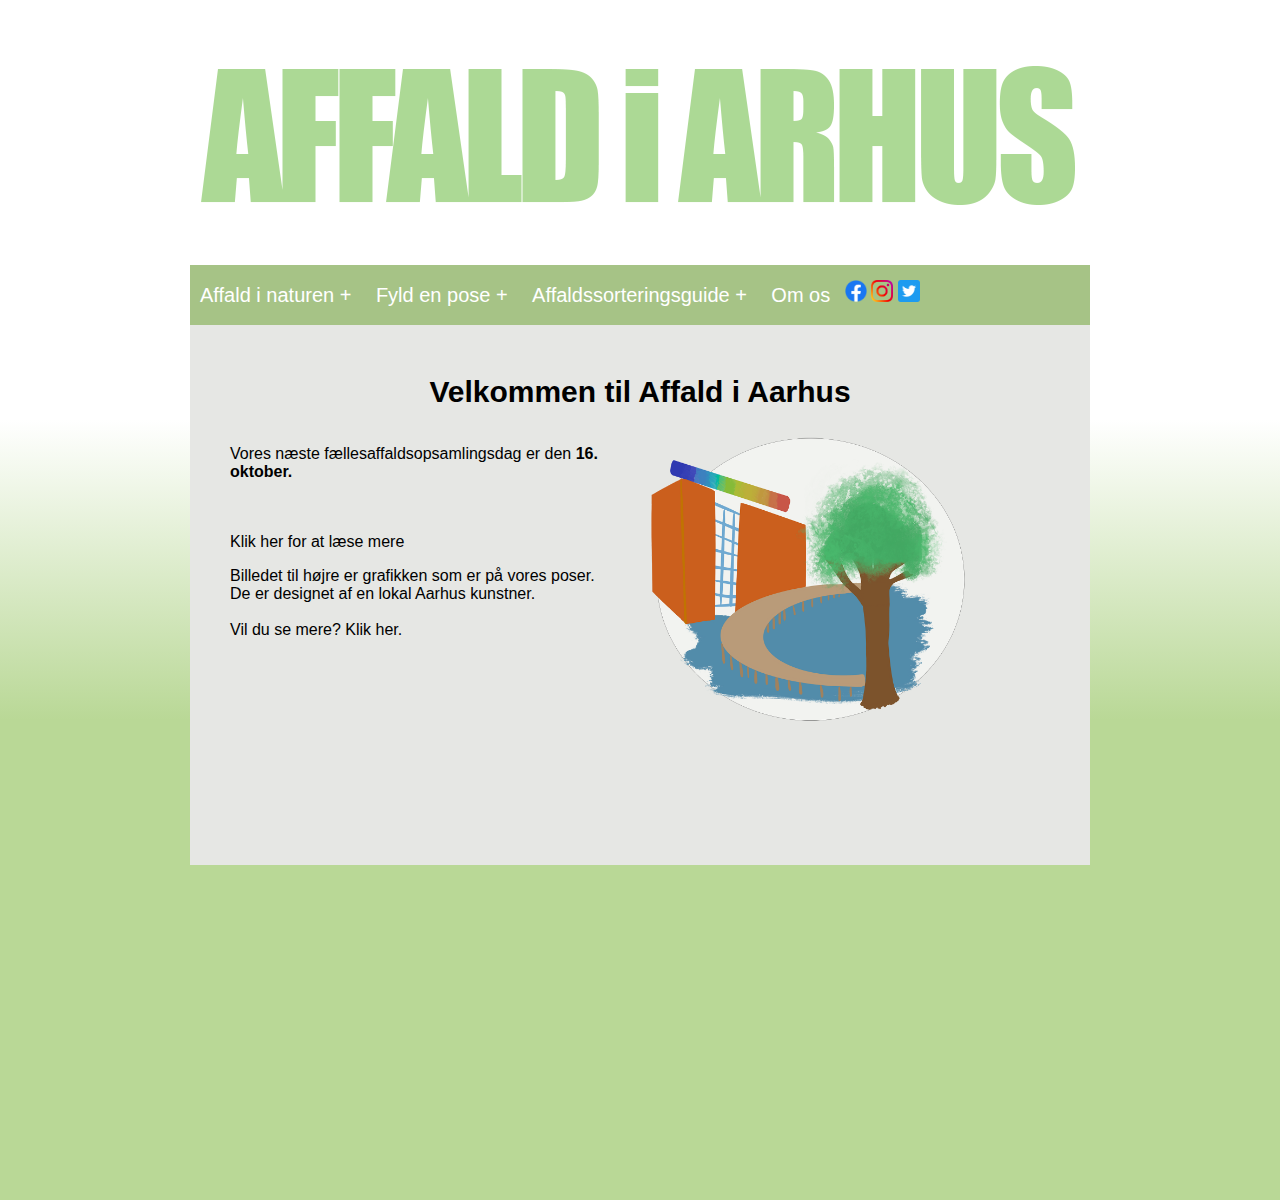
<file: online magasin html/index.html>
<!DOCTYPE html>
<html lang="en">
<head>
    <meta charset="UTF-8">
    <meta http-equiv="X-UA-Compatible" content="IE=edge">
    <meta name="viewport" content="width=device-width, initial-scale=1.0">
    <title>Affald i Aarhus</title>
    <link rel="stylesheet" href="style.css">
</head>
<header>
   <!--  Her burde være logo men så vil det ikke sidde ordenligt sammen med boksen -->
</header>
<body>  
    <div class="logo">      
        <a href="index.html">
            <img src="images/Logo.png" alt="Logo billede for affald i Aarhus">
          </a>
        </div>       
            <div class="wrapper_main">
                <div id="dropdown_menu">
                    <nav>
                        <ul>
                    
                        <li><a href="#">Affald i naturen</a>
                        <!-- Første drop down i menuen-->
                        <ul>
                            <li><a href="#">Hvor meget affald producerer Aarhusianerne?</a></li>
                            <li><a href="#">Hvor meget affald ender i naturen?</a></li>
                            <li><a href="plastikinaturen.html">Plastik i naturen</a></li>
                            <li><a href="nedbrydningstid.html">Nedbrydningstid af affald</a></li>
                            <li><a href="#">Hvad kan du gøre?</a></li>
                            <li><a href="#">Fordele ved affaldssortering</a></li>
                        </ul>        
                        </li>
                        <li><a href="#">Fyld en pose</a>
                        <!-- Anden drop down i menuen-->
                        <ul>
                            <li><a href="hvaderfyldenpose.html">Hvad er "Fyld en pose"?</a></li>
                            <li><a href="#">Udlevering</a></li>
                            <li><a href="faellesindsamlingsdage.html">Fælles opsamlingsdage</a>
                            <li><a href="#">Om poserne</a></li>
                        </ul>
                        </li>
                        <li><a href="#">Affaldssorteringsguide</a>
                            <!-- Første drop down i menuen-->
                            <ul>
                                <li><a href="#">Plastik</a></li>
                                <li><a href="#">Papir</a></li>
                                <li><a href="metal.html">Metal</a></li>
                            </ul>        
                            </li>
                        <li><a href="#">Om os</a></li>
                        <li><img src="images/some/facebook.png" width="22" height="22" alt="facebooklink"></li>
                        <li><img src="images/some/instagram.png" width="22" height="22" alt="instagramlink"></li>
                        <li><img src="images/some/twitter.png" width="22" height="22" alt="twitterlink"></li>
                    </ul>
                 
                    </nav>
            <div class="textbox">
                <h1 id="overskrift"> Velkommen til Affald i Aarhus</h1>
                <div class="row" id="forside">
                    <div class="column">
                        <article class="artikler">
                            <p>Vores næste fællesaffaldsopsamlingsdag er den <b>16. oktober.</b> <p>
                                <br> 
                                <br>
                                Klik <a href="faellesindsamlingsdage.html" class="link">her</a> for at læse mere</p>
                            
                            <p>Billedet til højre er grafikken som er på vores poser. De er designet af en lokal Aarhus kunstner. 
                                <br>
                                <br>
                                Vil du se mere? Klik her.</p>
                        </article>
                    </div>
                    <div class="column">
                       <img src="images/pose_logo.png" alt="logo på poserne til affald i Aarhus" height="300" id="billed">
                    </div>
                </div>
            </div>
                
</body>

</html>
</file>
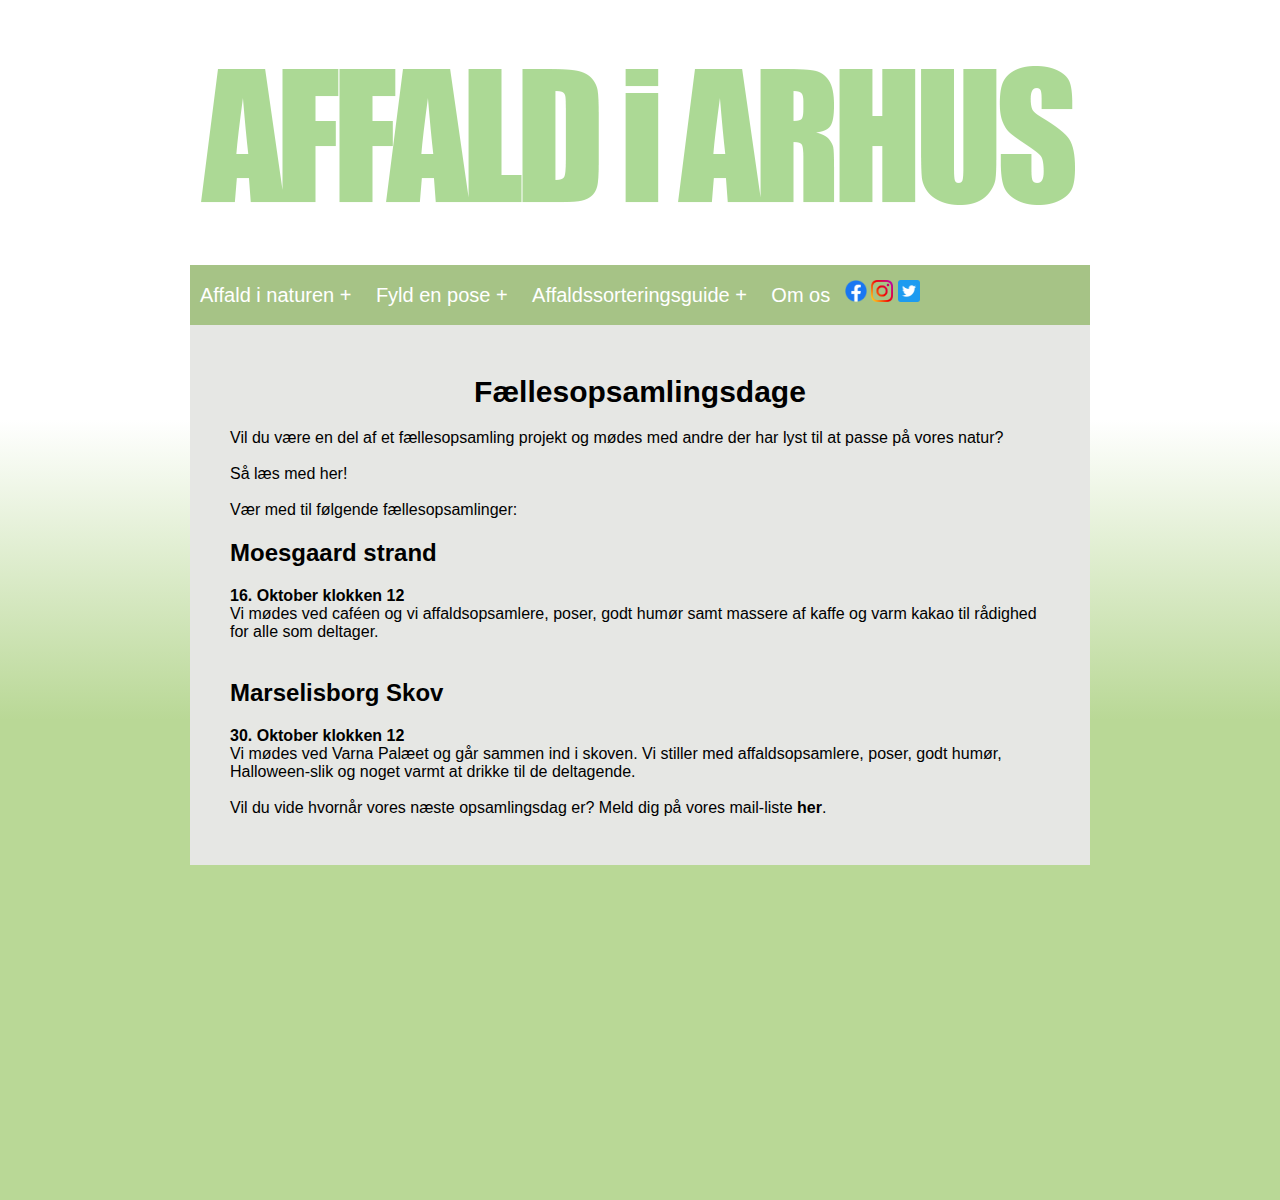
<file: online magasin html/faellesindsamlingsdage.html>
<!DOCTYPE html>
<html lang="en">
<head>
    <meta charset="UTF-8">
    <meta http-equiv="X-UA-Compatible" content="IE=edge">
    <meta name="viewport" content="width=device-width, initial-scale=1.0">
    <title>Affald i Aarhus</title>
    <link rel="stylesheet" href="style.css">
</head>
<header>
   <!--  Hvad skal være her? -->
</header>
<body>  
    <div class="logo">      
    <a href="index.html"><img src="images/Logo.png" alt="Logo billede for affald i Aarhus"></a>
    </div>       
        <div class="wrapper_main">
            <div id="dropdown_menu">
                <nav>
                    <ul>
                    
                        <li><a href="#">Affald i naturen</a>
                        <!-- Første drop down i menuen-->
                        <ul>
                            <li><a href="#">Hvor meget affald producerer Aarhusianerne?</a></li>
                            <li><a href="#">Hvor meget affald ender i naturen?</a></li>
                            <li><a href="plastikinaturen.html">Plastik i naturen</a></li>
                            <li><a href="nedbrydningstid.html">Nedbrydningstid af affald</a></li>
                            <li><a href="#">Hvad kan du gøre?</a></li>
                            <li><a href="#">Fordele ved affaldssortering</a></li>
                        </ul>        
                        </li>
                        <li><a href="#">Fyld en pose</a>
                        <!-- Anden drop down i menuen-->
                        <ul>
                            <li><a href="hvaderfyldenpose.html">Hvad er "Fyld en pose"?</a></li>
                            <li><a href="#">Udlevering</a></li>
                            <li><a href="faellesindsamlingsdage.html">Fælles opsamlingsdage</a>
                            <li><a href="#">Om poserne</a></li>
                        </ul>
                        </li>
                        <li><a href="#">Affaldssorteringsguide</a>
                            <!-- Første drop down i menuen-->
                            <ul>
                                <li><a href="#">Plastik</a></li>
                                <li><a href="#">Papir</a></li>
                                <li><a href="metal.html">Metal</a></li>
                            </ul>        
                            </li>
                        <li><a href="#">Om os</a></li>
                        <li><img src="images/some/facebook.png" width="22" height="22" alt="facebooklink"></li>
                        <li><img src="images/some/instagram.png" width="22" height="22" alt="instagramlink"></li>
                        <li><img src="images/some/twitter.png" width="22" height="22" alt="twitterlink"></li>
                    </ul>
                </nav>
            <div class="textbox">
                <article class="artikler">
                <h1 class="overskrift">Fællesopsamlingsdage</h1>
                <p>Vil du være en del af et fællesopsamling projekt og mødes med andre der har lyst til at passe på vores natur? 
                    <br>
                    <br>
                    Så læs med her! 
                    <br>
                    <br>
                    Vær med til følgende fællesopsamlinger:
                    <br>
                    <h2>Moesgaard strand</h2>
                    <b> 16. Oktober klokken 12</b>
                    <br>
                    Vi mødes ved caféen og vi affaldsopsamlere, poser, godt humør samt massere af kaffe og varm kakao til rådighed for alle som deltager.
                    <br>
                    <br>
                    <h2>Marselisborg Skov </h2>
                    <b> 30. Oktober klokken 12</b>
                    <br>
                    Vi mødes ved Varna Palæet og går sammen ind i skoven. Vi stiller med affaldsopsamlere, poser, godt humør, Halloween-slik og noget varmt at drikke til de deltagende. 
                    <br>
                    <br>
                    Vil du vide hvornår vores næste opsamlingsdag er? Meld dig på vores mail-liste <b>her</b>.
                    </p>
                </article>
            </div>
</body>

</html>
</file>
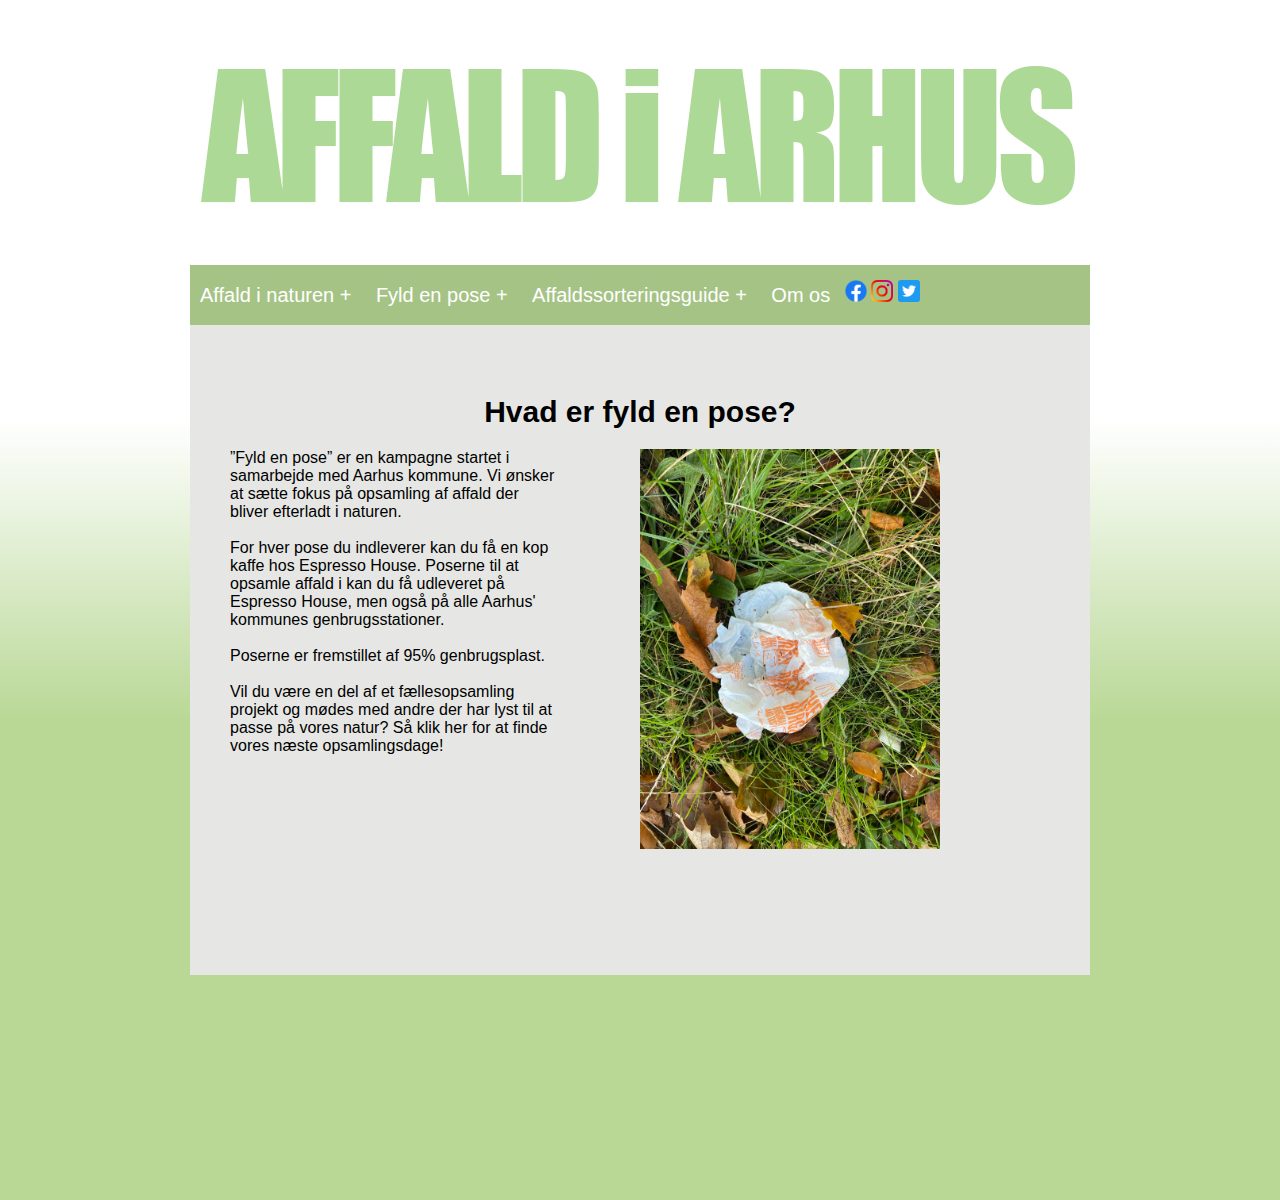
<file: online magasin html/hvaderfyldenpose.html>
<!DOCTYPE html>
<html lang="en">
<head>
    <meta charset="UTF-8">
    <meta http-equiv="X-UA-Compatible" content="IE=edge">
    <meta name="viewport" content="width=device-width, initial-scale=1.0">
    <title>Affald i Aarhus</title>
    <link rel="stylesheet" href="style.css">
</head>
<header>
   <!--  Hvad skal være her? -->
</header>
<body>  
        
    <div class="logo">      
    <a href="index.html">
        <img src="images/Logo.png" alt="Logo billede for affald i Aarhus">
      </a>
    </div>       
        <div class="wrapper_main">
            <div id="dropdown_menu">
                <nav>
                    <ul>
                    
                        <li><a href="#">Affald i naturen</a>
                        <!-- Første drop down i menuen-->
                        <ul>
                            <li><a href="#">Hvor meget affald producerer Aarhusianerne?</a></li>
                            <li><a href="#">Hvor meget affald ender i naturen?</a></li>
                            <li><a href="plastikinaturen.html">Plastik i naturen</a></li>
                            <li><a href="#">Hvad gør vi for at mindske affald i naturen?</a></li>
                            <li><a href="#">Hvad kan du gøre?</a></li>
                            <li><a href="#">Fordele ved affaldssortering</a></li>
                        </ul>        
                        </li>
                        <li><a href="#">Fyld en pose</a>
                        <!-- Anden drop down i menuen-->
                        <ul>
                            <li><a href="hvaderfyldenpose.html">Hvad er "Fyld en pose"?</a></li>
                            <li><a href="#">Udlevering</a></li>
                            <li><a href="faellesindsamlingsdage.html">Fælles opamlingsdage</a>
                            <li><a href="#">Om poserne</a></li>
                        </ul>
                        </li>
                        <li><a href="#">Affaldssorteringsguide</a>
                            <!-- Første drop down i menuen-->
                            <ul>
                                <li><a href="#">Plastik</a></li>
                                <li><a href="#">Papir</a></li>
                                <li><a href="metal.html">Metal</a></li>
                            </ul>        
                            </li>
                        <li><a href="#">Om os</a></li>
                        <li><img src="images/some/facebook.png" width="22" height="22" alt="facebooklink"></li>
                        <li><img src="images/some/instagram.png" width="22" height="22" alt="instagramlink"></li>
                        <li><img src="images/some/twitter.png" width="22" height="22" alt="twitterlink"></li>
                    </ul>
                </nav>
                <div class="wrapper_main" id="wrapper_main">
            <div class="textbox">
                <h1 class="overskrift">Hvad er fyld en pose?</h1>
                <div class="row">
                    <div class="column">
                    <article class="artikler">
                    <p class="fyldtxt">”Fyld en pose” er en kampagne startet i samarbejde med Aarhus kommune. 
                    Vi ønsker at sætte fokus på opsamling af affald der bliver efterladt i naturen. 
                    <br>
                    <br>
                    For hver pose du indleverer kan du få en kop kaffe hos Espresso House. 
                    Poserne til at opsamle affald i kan du få udleveret på Espresso House, men også på alle Aarhus' kommunes genbrugsstationer.
                     <br>
                     <br>
                     Poserne er fremstillet af 95% genbrugsplast.
                    <br>
                    <br>
                    Vil du være en del af et fællesopsamling projekt og mødes med andre der har lyst til at passe på vores natur? 
                    Så klik <a href="faellesindsamlingsdage.html" class="link">her</a> for at finde vores næste opsamlingsdage!
                  </p>
                    </article>
                </div>
                 <img src="images/burgerpapir.jpg" alt="Billede af affald i naturen" width="300"  height="400"></div>
                    <div class="column"></div>
                  </div>
                
            </div>
</body>

</html>
</file>
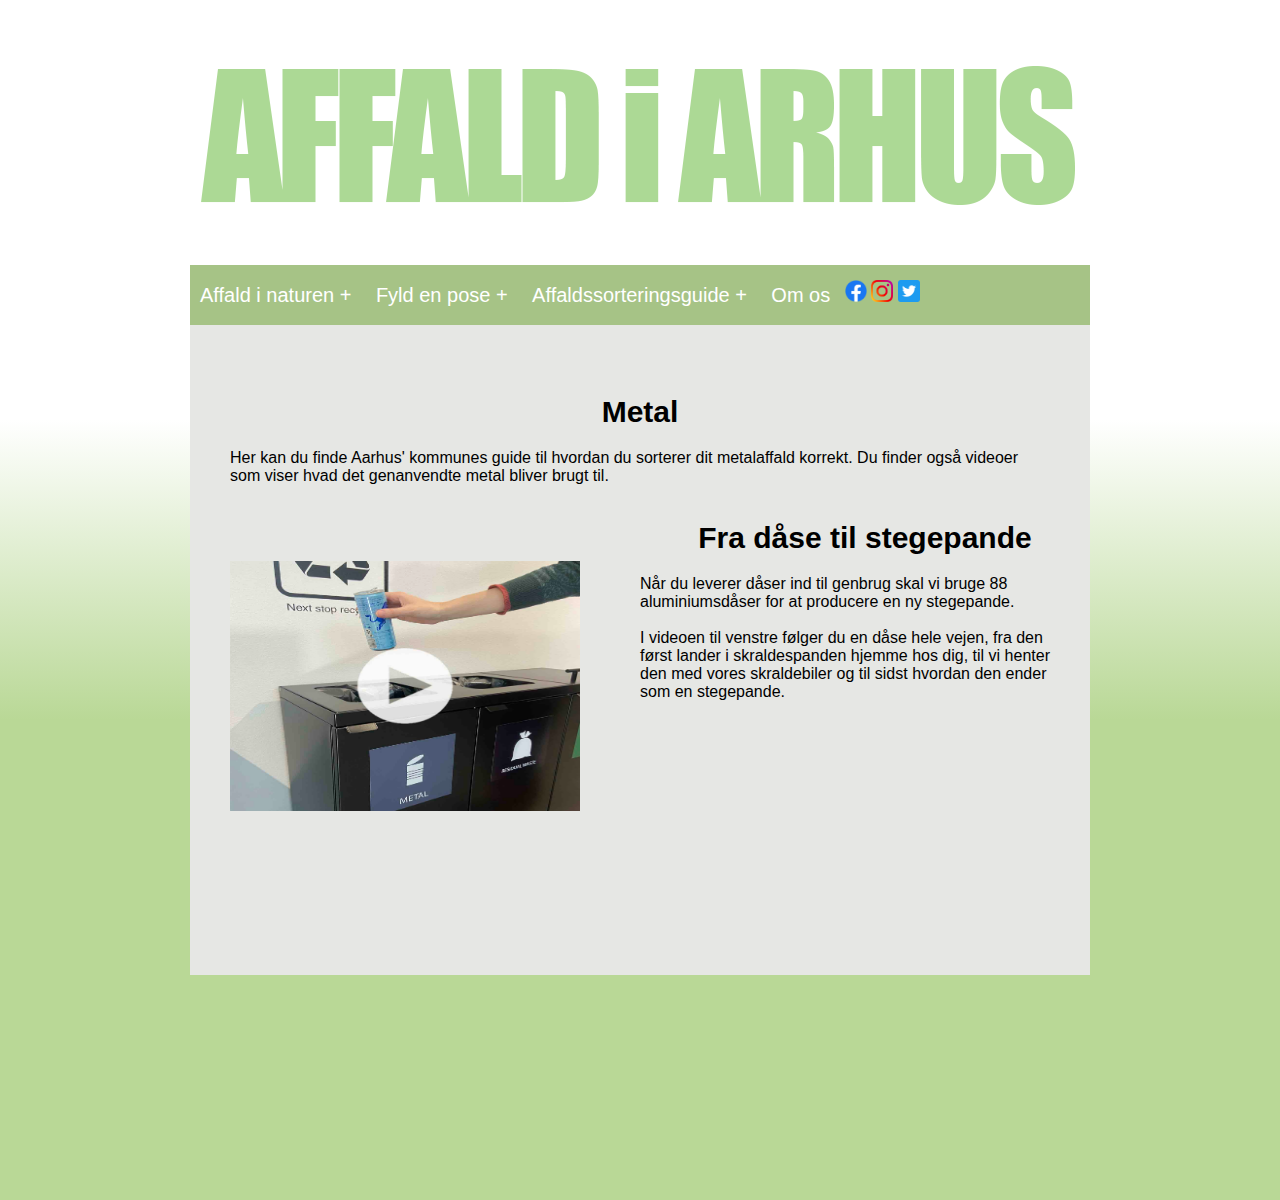
<file: online magasin html/metal.html>
<!DOCTYPE html>
<html lang="en">
<head>
    <meta charset="UTF-8">
    <meta http-equiv="X-UA-Compatible" content="IE=edge">
    <meta name="viewport" content="width=device-width, initial-scale=1.0">
    <title>Affald i Aarhus</title>
    <link rel="stylesheet" href="style.css">
</head>
<header>
   <!--  Hvad skal være her? -->
</header>
<body>  
        
    <div class="logo">      
    <a href="index.html">
        <img src="images/Logo.png" alt="Logo billede for affald i Aarhus">
      </a>
    </div>       
        <div class="wrapper_main">
            <div id="dropdown_menu">
                <nav>
                    <ul>
                    
                        <li><a href="#">Affald i naturen</a>
                        <!-- Første drop down i menuen-->
                        <ul>
                            <li><a href="#">Hvor meget affald producerer Aarhusianerne?</a></li>
                            <li><a href="#">Hvor meget affald ender i naturen?</a></li>
                            <li><a href="plastikinaturen.html">Plastik i naturen</a></li>
                            <li><a href="nedbrydningstid.html">Nedbrydningstid af affald</a></li>
                            <li><a href="#">Hvad kan du gøre?</a></li>
                            <li><a href="#">Fordele ved affaldssortering</a></li>
                        </ul>        
                        </li>
                        <li><a href="#">Fyld en pose</a>
                        <!-- Anden drop down i menuen-->
                        <ul>
                            <li><a href="hvaderfyldenpose.html">Hvad er "Fyld en pose"?</a></li>
                            <li><a href="#">Udlevering</a></li>
                            <li><a href="#">Fælles indsamlingsdage</a>
                            <li><a href="#">Om poserne</a></li>
                        </ul>
                        </li>
                        <li><a href="#">Affaldssorteringsguide</a>
                            <!-- Første drop down i menuen-->
                            <ul>
                                <li><a href="#">Plastik</a></li>
                                <li><a href="#">Papir</a></li>
                                <li><a href="metal.html">Metal</a></li>
                            </ul>        
                            </li>
                        <li><a href="#">Om os</a></li>
                        <li><img src="images/some/facebook.png" width="22" height="22" alt="facebooklink"></li>
                        <li><img src="images/some/instagram.png" width="22" height="22" alt="instagramlink"></li>
                        <li><img src="images/some/twitter.png" width="22" height="22" alt="twitterlink"></li>
                    </ul>
                </nav>
                <div class="wrapper_main" id="wrapper_main">
            <div class="textbox">
                <h1>Metal</h1>
                <article class="artikler"> <p> Her kan du finde Aarhus' kommunes guide til hvordan du sorterer dit metalaffald korrekt. 
                    Du finder også videoer som viser hvad det genanvendte metal bliver brugt til.</p></article>
                  <div class="row">
                    <div class="column"> 
                        <img class ="videotemplate"src="images/video_template.jpg" width="350" height="250"alt="video fra dåse til stegepande">
                    </div>
                    <div class="column"> <h1>Fra dåse til stegepande</h1>
                        <article class="fyldtxt"><p> Når du leverer dåser ind til genbrug skal vi bruge 88 aluminiumsdåser for at producere en ny stegepande. 
                            <br>
                            <br>
                            I videoen til venstre følger du en dåse hele vejen, fra den først lander i skraldespanden hjemme hos dig, 
                            til vi henter den med vores skraldebiler og til sidst hvordan den ender som en stegepande. </p></article>
                    </div>
                  </div>
            </div>
</body>

</html>
</file>
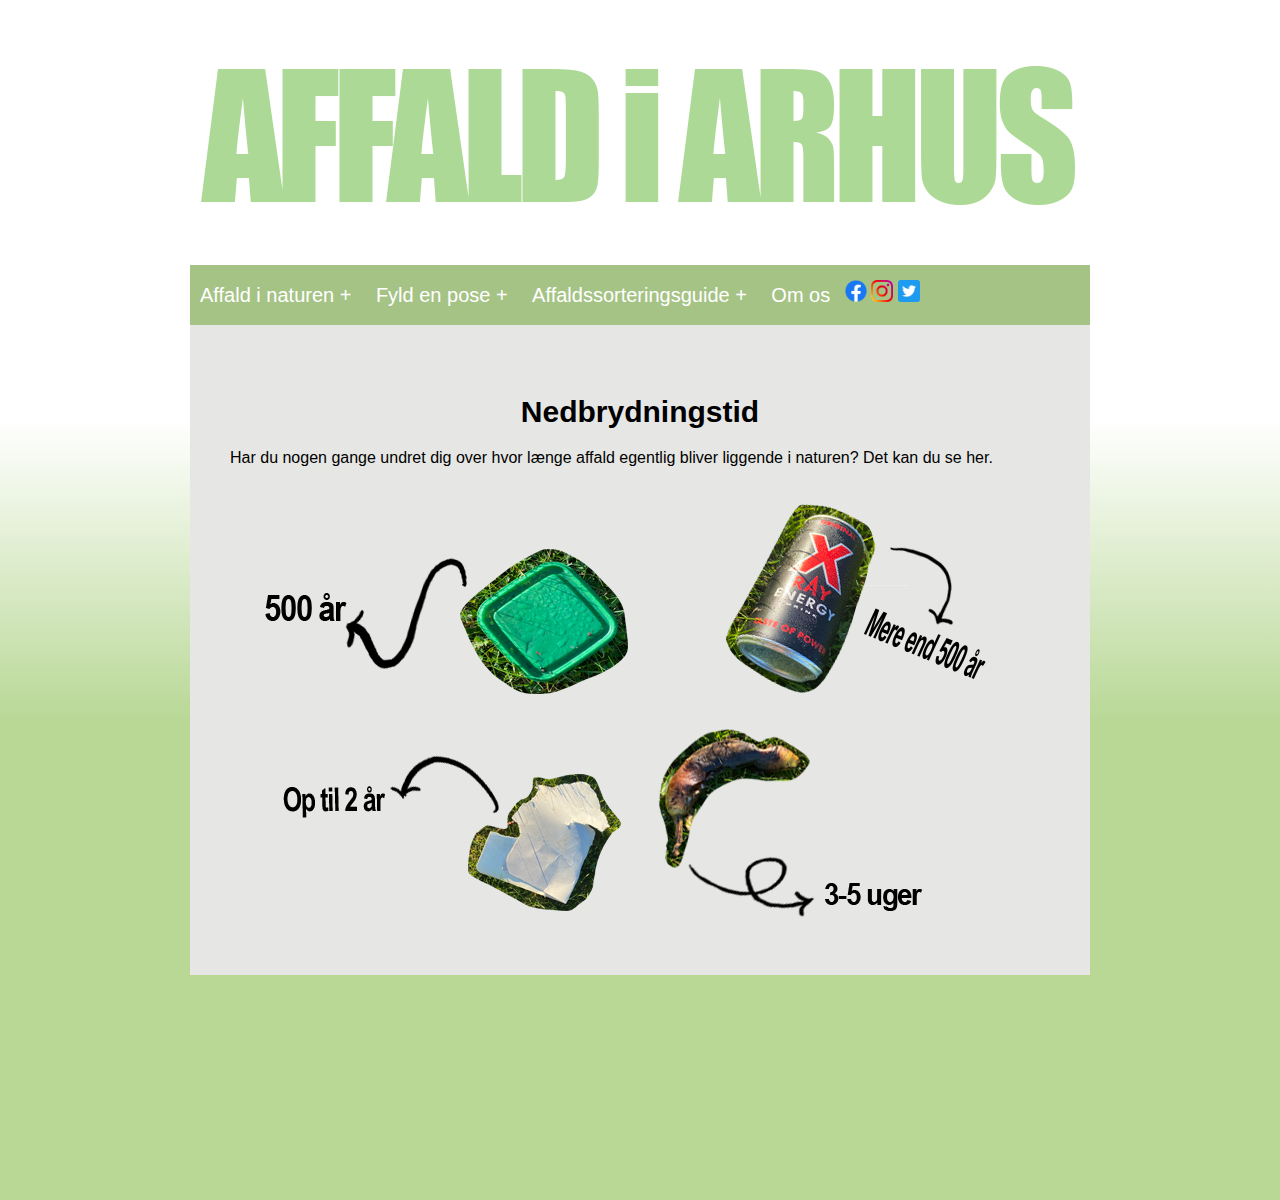
<file: online magasin html/nedbrydningstid.html>
<!DOCTYPE html>
<html lang="en">
<head>
    <meta charset="UTF-8">
    <meta http-equiv="X-UA-Compatible" content="IE=edge">
    <meta name="viewport" content="width=device-width, initial-scale=1.0">
    <title>Affald i Aarhus</title>
    <link rel="stylesheet" href="style.css">
</head>
<header>
   <!--  Hvad skal være her? -->
</header>
<body>  
        
    <div class="logo">      
    <a href="index.html">
        <img src="images/Logo.png" alt="Logo billede for affald i Aarhus">
      </a>
    </div>       
        <div class="wrapper_main">
            <div id="dropdown_menu">
                <nav>
                    <ul>
                    
                        <li><a href="#">Affald i naturen</a>
                        <!-- Første drop down i menuen-->
                        <ul>
                            <li><a href="#">Hvor meget affald producerer Aarhusianerne?</a></li>
                            <li><a href="#">Hvor meget affald ender i naturen?</a></li>
                            <li><a href="plastikinaturen.html">Plastik i naturen</a></li>
                            <li><a href="nedbrydningstid.html">Nedbrydningstid af affald</a></li>
                            <li><a href="#">Hvad kan du gøre?</a></li>
                            <li><a href="#">Fordele ved affaldssortering</a></li>
                        </ul>        
                        </li>
                        <li><a href="#">Fyld en pose</a>
                        <!-- Anden drop down i menuen-->
                        <ul>
                            <li><a href="hvaderfyldenpose.html">Hvad er "Fyld en pose"?</a></li>
                            <li><a href="#">Udlevering</a></li>
                            <li><a href="faellesindsamlingsdage.html">Fælles opsamlingsdage</a>
                            <li><a href="#">Om poserne</a></li>
                        </ul>
                        </li>
                        <li><a href="#">Affaldssorteringsguide</a>
                            <!-- Første drop down i menuen-->
                            <ul>
                                <li><a href="#">Plastik</a></li>
                                <li><a href="#">Papir</a></li>
                                <li><a href="metal.html">Metal</a></li>
                            </ul>        
                            </li>
                        <li><a href="#">Om os</a></li>
                        <li><img src="images/some/facebook.png" width="22" height="22" alt="facebooklink"></li>
                        <li><img src="images/some/instagram.png" width="22" height="22" alt="instagramlink"></li>
                        <li><img src="images/some/twitter.png" width="22" height="22" alt="twitterlink"></li>
                
                    </ul>
                    
                </nav>
                <div class="wrapper_main" id="wrapper_main">
            <div class="artikler">
                <h1 class="overskrift">Nedbrydningstid </h1>
                <article class="artikeler"><p>Har du nogen gange undret dig over hvor længe affald egentlig bliver liggende i naturen? 
                    Det kan du se her.</p></article>
                <div class="nedbrydning"><img src="images/nedbrydningstid.png" alt="Nedbrydningstid af affald"> </div>
                  </div>
                  </div>
                
            </div>
</body>

</html>
</file>
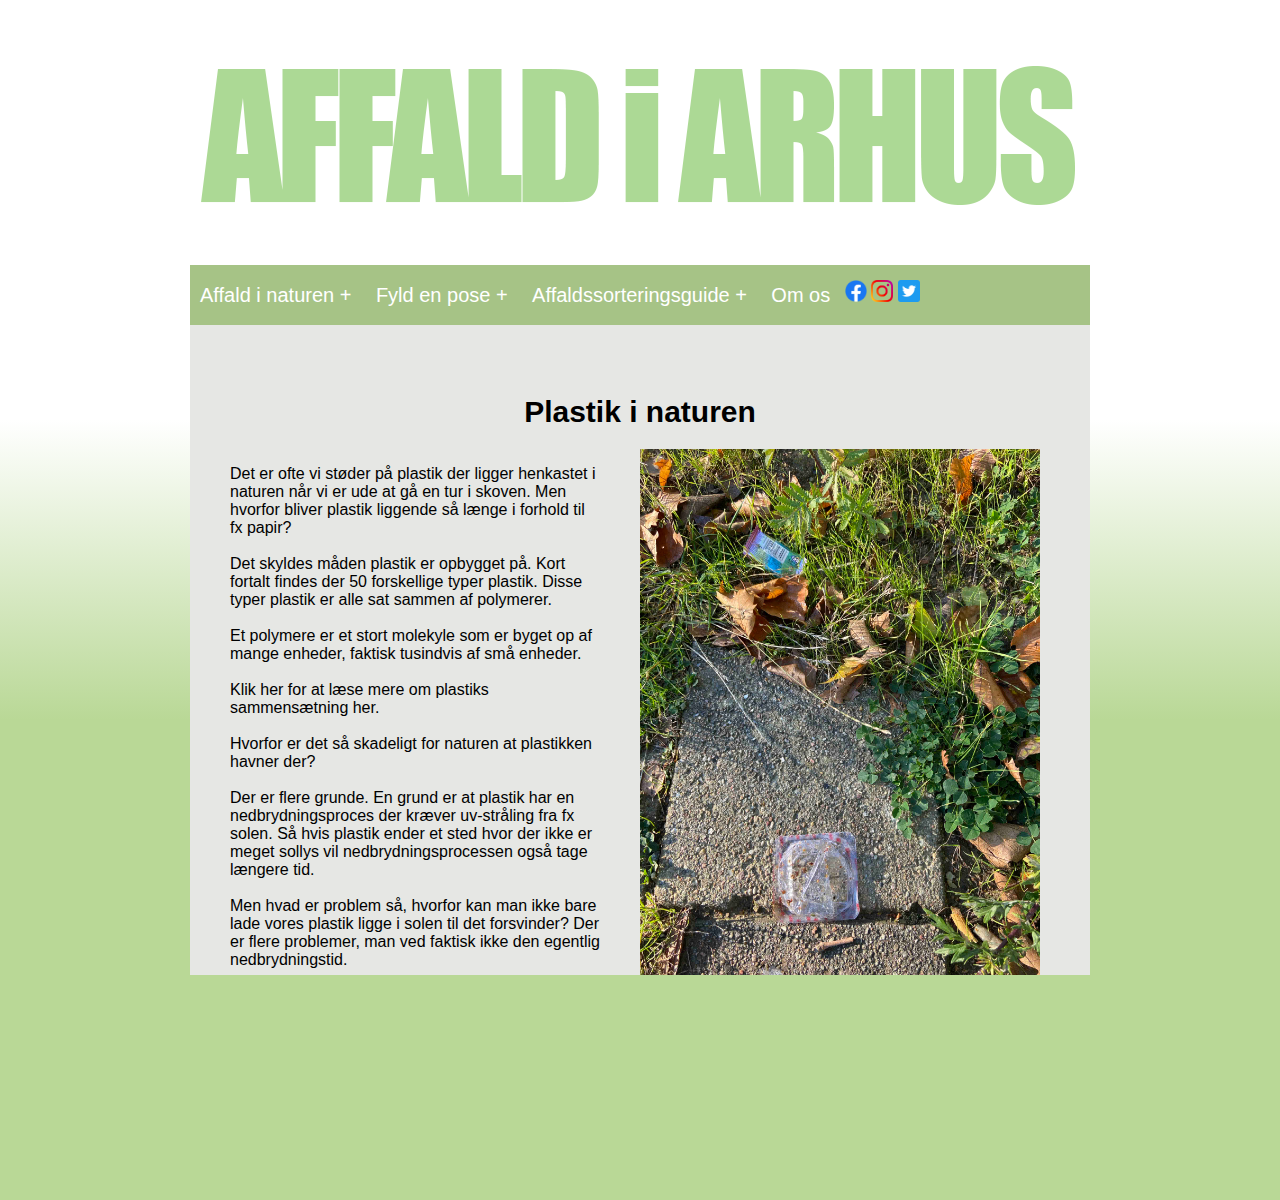
<file: online magasin html/plastikinaturen.html>
<!DOCTYPE html>
<html lang="en">
<head>
    <meta charset="UTF-8">
    <meta http-equiv="X-UA-Compatible" content="IE=edge">
    <meta name="viewport" content="width=device-width, initial-scale=1.0">
    <title>Affald i Aarhus</title>
    <link rel="stylesheet" href="style.css">
</head>
<header>
   <!--  Hvad skal være her? -->
</header>
<body>  
        
    <div class="logo">      
    <a href="index.html">
        <img src="images/Logo.png" alt="Logo billede for affald i Aarhus">
      </a>
    </div>       
        <div class="wrapper_main">
            <div id="dropdown_menu">
                <nav>
                    <ul>
                    
                        <li><a href="#">Affald i naturen</a>
                        <!-- Første drop down i menuen-->
                        <ul>
                            <li><a href="#">Hvor meget affald producerer Aarhusianerne?</a></li>
                            <li><a href="#">Hvor meget affald ender i naturen?</a></li>
                            <li><a href="plastikinaturen.html">Plastik i naturen</a></li>
                            <li><a href="nedbrydningstid.html">Nedbrydningstid af affald i naturen</a></li>
                            <li><a href="#">Hvad kan du gøre?</a></li>
                            <li><a href="#">Fordele ved affaldssortering</a></li>
                        </ul>        
                        </li>
                        <li><a href="#">Fyld en pose</a>
                        <!-- Anden drop down i menuen-->
                        <ul>
                            <li><a href="hvaderfyldenpose.html">Hvad er "Fyld en pose"?</a></li>
                            <li><a href="#">Udlevering</a></li>
                            <li><a href="faellesindsamlingsdage.html">Fælles opsamlingsdage</a>
                            <li><a href="#">Om poserne</a></li>
                        </ul>
                        </li>
                        <li><a href="#">Affaldssorteringsguide</a>
                            <!-- Første drop down i menuen-->
                            <ul>
                                <li><a href="#">Plastik</a></li>
                                <li><a href="#">Papir</a></li>
                                <li><a href="metal.html">Metal</a></li>
                            </ul>        
                            </li>
                        <li><a href="#">Om os</a></li>
                        <li><img src="images/some/facebook.png" width="22" height="22" alt="facebooklink"></li>
                        <li><img src="images/some/instagram.png" width="22" height="22" alt="instagramlink"></li>
                        <li><img src="images/some/twitter.png" width="22" height="22" alt="twitterlink"></li>
                
                    </ul>
                    
                </nav>
                <div class="wrapper_main" id="wrapper_main">
            <div class="textbox">
                <h1 class="overskrift">Plastik i naturen </h1>
                <div class="row">
                    <div class="column">
                    
                        <article class="artikler">
                            <p> 
                            Det er ofte vi støder på plastik der ligger henkastet i naturen når vi er ude at gå en tur i skoven. 
                            Men hvorfor bliver plastik liggende så længe i forhold til fx papir? 
                            <br>
                            <br>
                            Det skyldes måden plastik er opbygget på. 
                            Kort fortalt findes der 50 forskellige typer plastik. Disse typer plastik er alle sat sammen af polymerer. 
                            <br>
                            <br>
                            Et polymere er et stort molekyle som er byget op af mange enheder, faktisk tusindvis af små enheder. 
                            <br>
                            <br>
                            <a href="https://videnskab.dk/naturvidenskab/hvorfor-har-naturen-svaert-ved-at-nedbryde-plastik" class="link" target="_blank">Klik her for at læse mere om plastiks sammensætning her.</a>
                            <br>
                            <br>
                            Hvorfor er det så skadeligt for naturen at plastikken havner der? 
                            <br>
                            <br>
                            Der er flere grunde. En grund er at plastik har en nedbrydningsproces der kræver uv-stråling fra fx solen. 
                            Så hvis plastik ender et sted hvor der ikke er meget sollys vil nedbrydningsprocessen også tage længere tid. 
                            <br>
                            <br>
                            Men hvad er problem så, hvorfor kan man ikke bare lade vores plastik ligge i solen til det forsvinder? 
                            Der er flere problemer, man ved faktisk ikke den egentlig nedbrydningstid. 
                          <br>
                          <br>
                            For plastik forsvinder ikke helt, det bliver til mindre dele, også kaldet makro-, mikro-, og nanoplast. 
                            Og de små dele er langt vanskeligere at få til at forsvinde – det kan ende i dyremaver og andre steder det ikke hører til.
                            <br>
                            <br>
                            Derfor bliver der stadig forsket i hvordan man bedst muligt får skaffet plastik af vejen på en hensynsfuld måde. 
                            Hvis du vil læse mere om dette emne så kan du klikke <a href="#" class="link">her</a>
                            </p>
                        </article>
                    </div>
                        <div class="column">
                            <img src="images/plastik_i_naturen.jpg" height="550" width="400" alt="plastik der flyder i naturen">
                        </div>
                  </div>
                  </div>
                
            </div>
</body>

</html>
</file>
<file: online magasin html/style.css>
/* Basic CSS Reset */
::after,
::before{
    margin: 0;
    padding: 0;
    border: 0;
    box-sizing: border-box;
}


/*Min kode begynder her*/ 
body {
    background: rgb(185,216,150);
    background: linear-gradient( 0deg, rgba(185,216,150,1) 40%, rgba(255,255,255,1) 65%);
    font-family: Arial, Helvetica, sans-serif;
    max-width: 1680px;
    height: 1200px; 
    margin: 0 auto;
    font-family: Arial, Helvetica, sans-serif;
    font-size:16px;
	word-wrap:break-word !important;
	font-family: Arial, Helvetica, sans-serif;
/* 	text-align: left; */
	
  }

  /*styling af main boksen*/
  .wrapper_main {
    width: 900px;
    height: 600px;
    margin: 0 auto;
	background-color: #e6e7e4;  
  }

  #wrapper_main{
	overflow: scroll;
  }

  .artikler {
	  color: black;
	  padding-left: 40px;
	  padding-right: 40px;
	  line-height: 1,1rem;
	  font-family: Arial, Helvetica, sans-serif;
	  text-align: left;
	  display: block;
	  text-decoration: none;
  }
    
    /* logo */
    .logo{
    display: block;
    margin-left: auto;
    margin-right: auto; 
    text-align: center;
    padding-top: 60px;
    }
  
	/*styling artikler*/
.fyldtxt{
	text-align: left;  
	margin: 0;
	padding-right: 40px;
	}

.overskrift{
color: black;
text-align: center;
}

#overskrift{
	text-align: center;
}

.videotemplate{
	padding: 10px;
	padding-top: 60px;
	padding-left: 40px;
}

#billede{
	text-align: center;
}

.nedbrydning{
	text-align: center;
}

/*Styling af link i artikler*/
.link{
	text-decoration:none;
	color: black;
}
/* Styling af kolonner i artikler*/
.column {
	float: left;
	width: 50%;
  }

  .row:after {
	content: "";
	display: table;
	clear: both;
  }

/*drop down menu*/

#dropdown_menu
h3 {
	font-size: 30px;
	text-align: center;
	color: #FFF;
}

h3 a {
	color: #FFF;
}

a {
	color: #FFF;
}

#dropdown_menu h1 {
	text-align:center;
	font-size:30px;
	font-family: Arial, Helvetica, sans-serif;
	}

#dropdown_menu {
	margin: 0 auto;
    height: 600px;
	width: 900px;

}


nav {
	margin: 50px 0;
	background-color: #a6c386;
	text-align: left;
}

nav ul {
	padding: 0;
  	margin: 0;
	list-style: none;
	position: relative;
	}
	
nav ul li {
	display:inline-block;
	background-color: #a6c386;
	}

nav a {
	display:block;
	padding:0 10px;	
	color:#FFF;
	font-size:20px;
	line-height: 60px;
	text-decoration:none;
}

nav a:hover { 
	background-color: #b9d896; 
}

/* Hide Dropdowns by Default */
nav ul ul {
	display: none;
	position: absolute; 
	top: 60px; /* the height of the main nav */
}
	
/* Display Dropdowns on Hover */
nav ul li:hover > ul {
	display:inherit;
}
	
/* First Tier Dropdown */
nav ul ul li {
	width:300px;
	float:none;
	display:list-item;
	position: relative;
}

/* Second, Third and more Tiers	*/
nav ul ul ul li {
	position: relative;
	top:-60px; 
	left:170px;
}


/* Change this in order to change the Dropdown symbol */
li > a:after { content:  ' +'; }
li > a:only-child:after { content: ''; }
</file>
